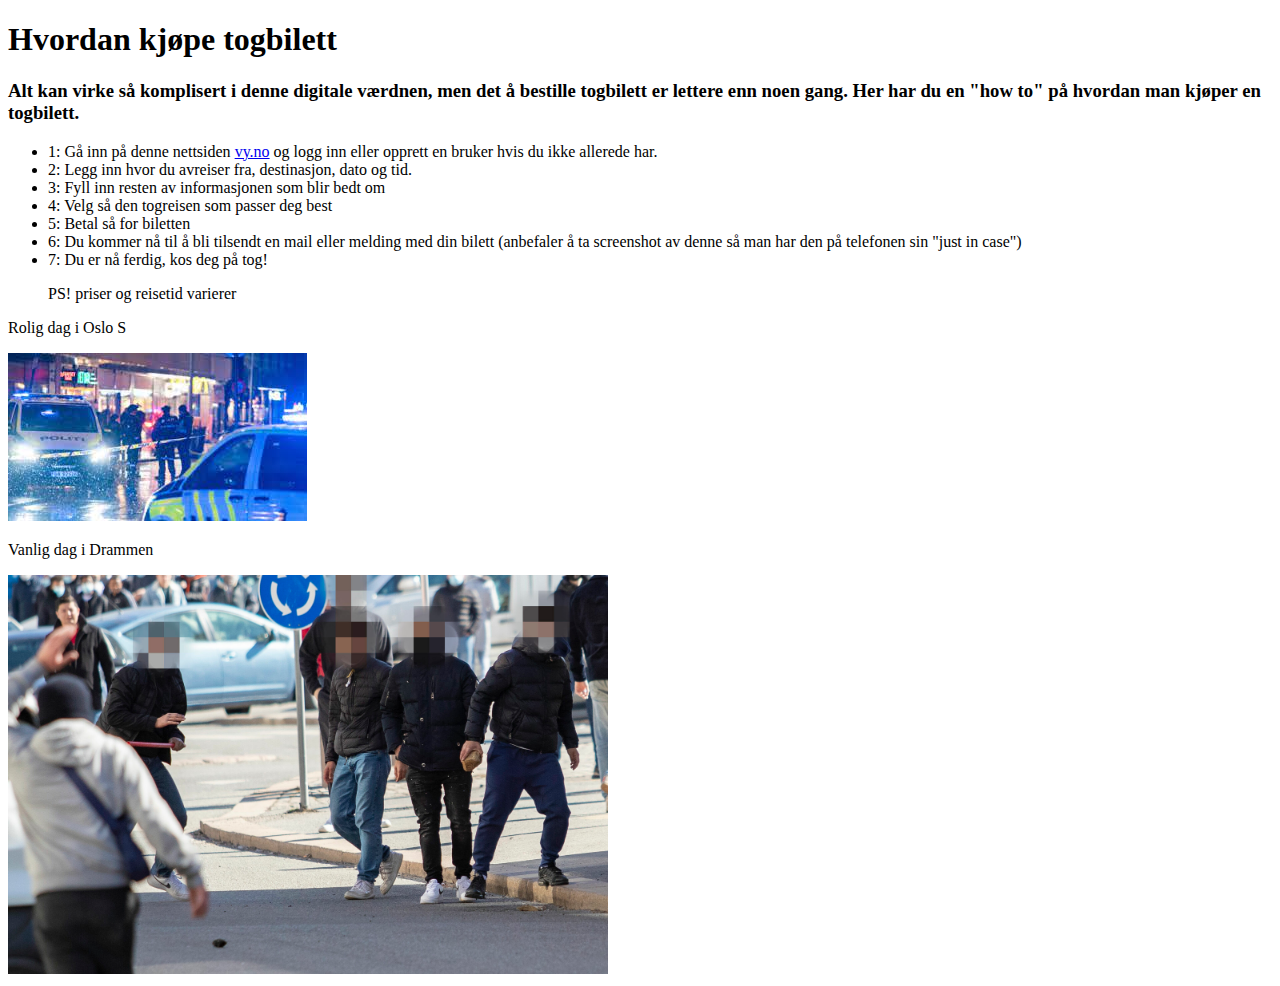
<file: My first HTML Project/index.html>
<!DOCTYPE html>
<html lang="en">
<head>
    <meta charset="UTF-8">
    <meta name="viewport" content="width=device-width, initial-scale=1.0">
    <title>Hvordan kjøpe togbilett?</title>
</head>

<body>
    <h1>Hvordan kjøpe togbilett</h1>
    
    <h3>Alt kan virke så komplisert i denne digitale værdnen, men det å bestille togbilett er 
        lettere enn noen gang. Her har du en "how to" på hvordan man kjøper en togbilett.</h3> 

    <ul>
        <li>1: Gå inn på denne nettsiden <a href="https://www.vy.no/kjop-billetter/togbilletter-og-bussbilletter">vy.no</a>
            og logg inn eller opprett en bruker hvis du ikke allerede har.</li>
        <li>2: Legg inn hvor du avreiser fra, destinasjon, dato og tid.</li>
        <li>3: Fyll inn resten av informasjonen som blir bedt om</li>
        <li>4: Velg så den togreisen som passer deg best</li>
        <li>5: Betal så for biletten</li>   
        <li>6: Du kommer nå til å bli tilsendt en mail eller melding med din bilett 
            (anbefaler å ta screenshot av denne så man har den på telefonen sin "just in case")</li>
        <li>7: Du er nå ferdig, kos deg på tog!</li>
        <p>PS! priser og reisetid varierer</p>
    </ul>

    <p>Rolig dag i Oslo S</p>
    <a href="https://www.visitoslo.com/"><img src="Bilder/Oslo S.jpg" alt="Rolig dag i Oslo S"></a>
    <p>Vanlig dag i Drammen</p>
    <a href="https://www.visitdrammen.no/"><img src="Bilder/Drammen tog.jpg" alt="Vanlig dag i Drammen" width="600px"></a>
</body>

</html>
</file>
